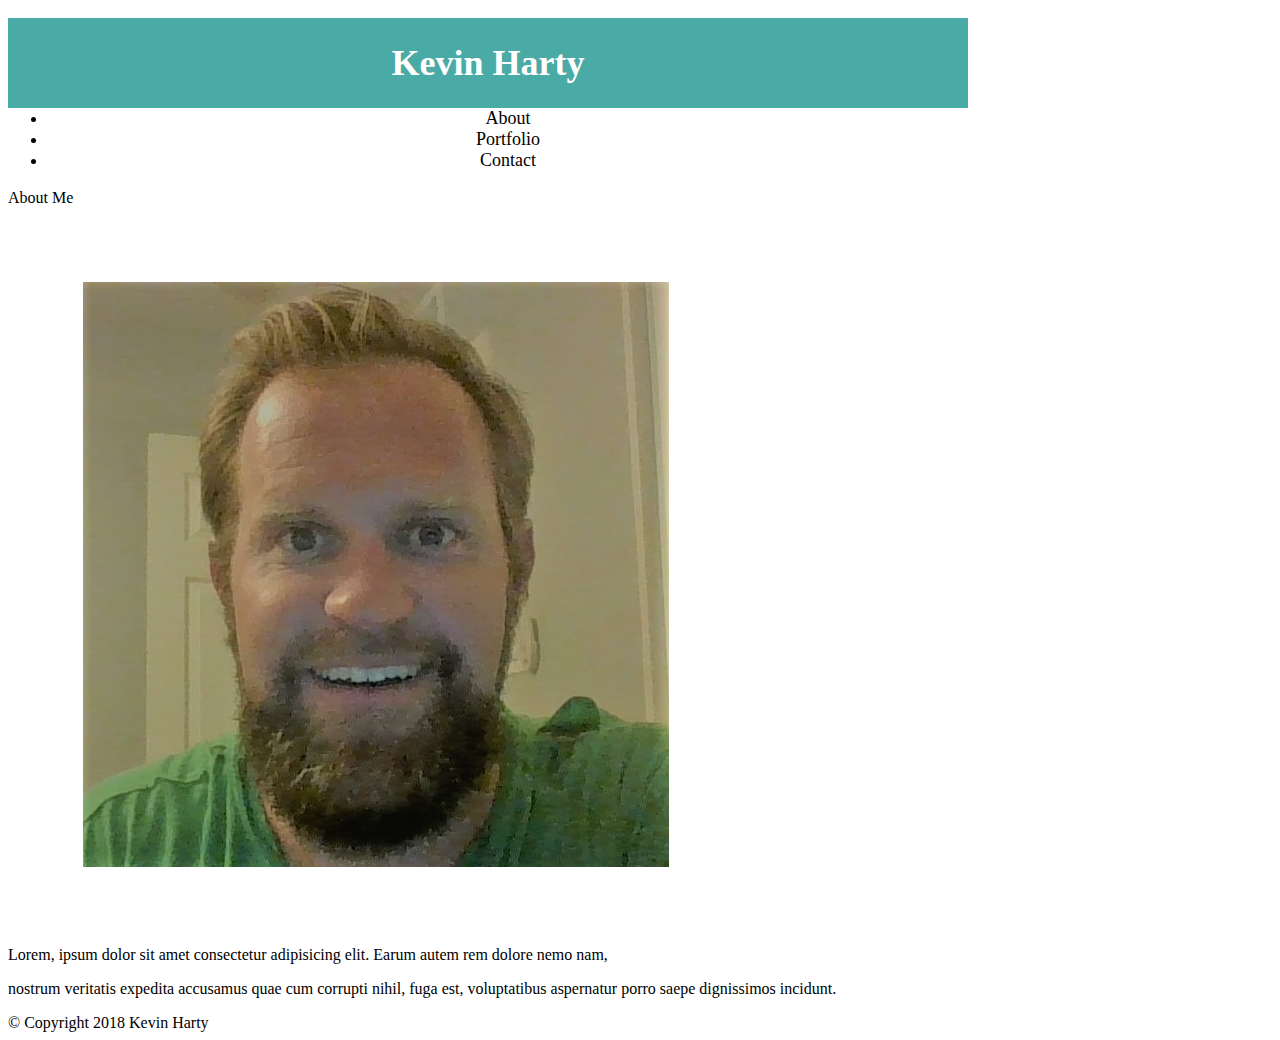
<file: index.html>
<!DOCTYPE HTML>

<html lang="en-us">

<head>
  <meta charset="UTF-8">
  <title>Basic Portfolio index</title>
  <!--link rel="stylesheet" href="reset.css"-->
  <link rel="stylesheet" href="assets/css/style.css">
  <!--<link rel="stylesheet" href="https://stackpath.bootstrapcdn.com/bootstrap/4.1.3/css/bootstrap.min.css" integrity="sha384-MCw98/SFnGE8fJT3GXwEOngsV7Zt27NXFoaoApmYm81iuXoPkFOJwJ8ERdknLPMO" crossorigin="anonymous">-->
  
  
</head>

<body>

<header>
 

<!--seperate teal container with my name-->
    <div id="name"> 
         <h1>Kevin Harty</h1>

  </div>

<!--div class for the about, port, contact on right of header-->
   
<nav class="right">

  <ul>
    <li>About</li>
    <li>Portfolio</li>
    <li>Contact</li>
  </ul>

  </div>

</header>

<!--this is the main section with the about me-->

<section>

    <div id="about">About Me</div>

  <div id="pic">
    
    <img src="assets/images/pic2.jpg" alt="my pic">
    
  </div>
    <p>
      Lorem, ipsum dolor sit amet consectetur adipisicing elit. 
      Earum autem rem dolore nemo nam, 

      </p>
      
    <p>

      nostrum veritatis expedita 
      accusamus quae cum corrupti nihil, fuga est, voluptatibus 
      aspernatur porro saepe dignissimos incidunt.

      </p>








</section>

<footer>&copy; Copyright 2018 Kevin Harty</footer>

</body>
</file>
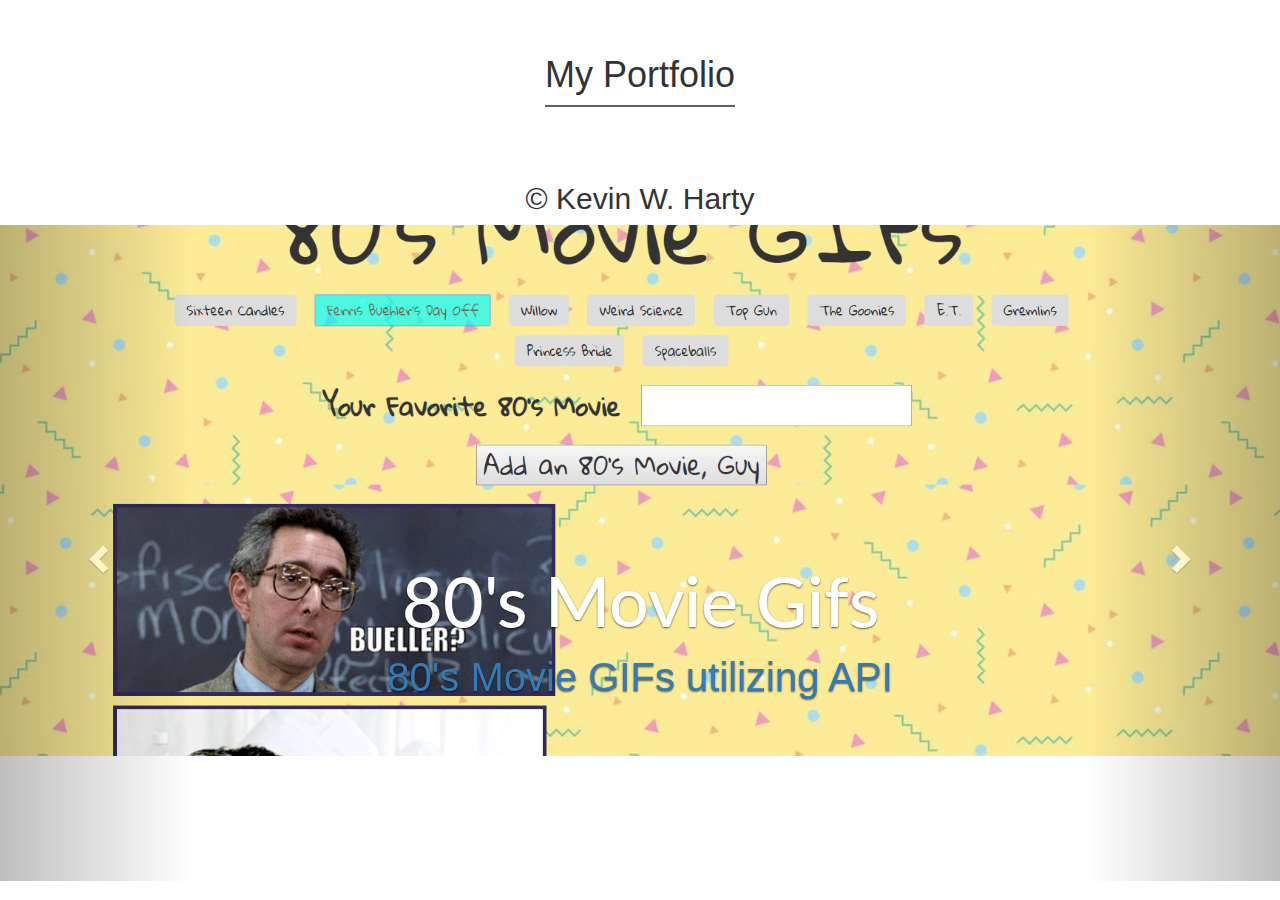
<file: portfolio.html>
<!DOCTYPE html>
<html lang="en">

<head>
    <meta charset="UTF-8">
    <meta name="viewport" content="width=device-width, initial-scale=1.0">
    <meta http-equiv="X-UA-Compatible" content="ie=edge">
    <title>Document</title>

    <link href="https://fonts.googleapis.com/css?family=Lato" rel="stylesheet">
    <link rel="stylesheet" href="https://stackpath.bootstrapcdn.com/bootstrap/4.1.3/css/bootstrap.min.css" integrity="sha384-MCw98/SFnGE8fJT3GXwEOngsV7Zt27NXFoaoApmYm81iuXoPkFOJwJ8ERdknLPMO"
        crossorigin="anonymous">
    <link rel="stylesheet" href="./assets/style.css">
    <script src="https://code.jquery.com/jquery-3.3.1.slim.min.js" integrity="sha384-q8i/X+965DzO0rT7abK41JStQIAqVgRVzpbzo5smXKp4YfRvH+8abtTE1Pi6jizo"
        crossorigin="anonymous"></script>
    <script src="https://cdnjs.cloudflare.com/ajax/libs/popper.js/1.14.3/umd/popper.min.js" integrity="sha384-ZMP7rVo3mIykV+2+9J3UJ46jBk0WLaUAdn689aCwoqbBJiSnjAK/l8WvCWPIPm49"
        crossorigin="anonymous"></script>
    <script src="https://cdnjs.cloudflare.com/ajax/libs/jquery/3.2.1/jquery.min.js"></script>
    <script src="https://stackpath.bootstrapcdn.com/bootstrap/4.1.3/js/bootstrap.min.js" integrity="sha384-ChfqqxuZUCnJSK3+MXmPNIyE6ZbWh2IMqE241rYiqJxyMiZ6OW/JmZQ5stwEULTy"
        crossorigin="anonymous"></script>
    <link rel="stylesheet" href="./assets/style.css">
    <link rel="stylesheet" href="https://maxcdn.bootstrapcdn.com/bootstrap/3.3.7/css/bootstrap.min.css" integrity="sha384-BVYiiSIFeK1dGmJRAkycuHAHRg32OmUcww7on3RYdg4Va+PmSTsz/K68vbdEjh4u"
        crossorigin="anonymous">
    <link href='https://fonts.googleapis.com/css?family=Lato' rel='stylesheet' type='text/css'>
    <script src="assets/style.css"></script>

    <script src="https://ajax.googleapis.com/ajax/libs/jquery/1.11.1/jquery.min.js"></script>

    <script src="https://maxcdn.bootstrapcdn.com/bootstrap/3.3.1/js/bootstrap.min.js"></script>

    <script src="https://code.jquery.com/jquery-3.3.1.js" integrity="sha256-2Kok7MbOyxpgUVvAk/HJ2jigOSYS2auK4Pfzbm7uH60=" crossorigin="anonymous"></script>

    <script type="text/javascript">

        {

            $('#carouselFade').carousel();

        }

    </script>

</head>

<body>


    <div style='text-align:center;'>
        <h1 style='text-align: center;margin: 55px 0px;border-bottom: 2px solid rgb(97, 97, 97); display:inline-block;padding-bottom:10px'>My Portfolio</h1>
        <h2>&copy; Kevin W. Harty</h2>
    </div>
    <div id="carouselFade" class="carousel slide carousel-fade" data-ride="carousel">

        <!-- Wrapper for slides -->
        <div class="carousel-inner" role="listbox">
            <div class="item active">
                <div class="carousel-caption">
                    <h3>80's Movie Gifs</h3>
                    <a href="https://kwharty.github.io/80sGiphy/" target="_blank">80's Movie GIFs utilizing API</a>
                </div>
            </div>
            <div class="item">
                <div class="carousel-caption">
            
                    <h3>Last Game / Next Game</h3>
                    <a href="https://nortonnice.github.io/ZINK2/" target="_blank">NFL entertainment app with score updates and ticket data via multiple APIs </a>
                </div>
            </div>
            <div class="item">
                <div class="carousel-caption">
                    <h3>Villanova Basketball</h3>
                    <a href="https://kwharty.github.io/Unit-4-Game/" target="_blank">Fun game using Javascript </a>
                </div>
                </div>
                <div class="item">
                    <div class="carousel-caption">
                        <h3>Villanova Trivia</h3>
                        <a href="https://kwharty.github.io/TriviaGame/" target="_blank">Interactive Javascript Trivia Game </a>
                    </div>
                </div>
            </div>

            <!-- Controls -->
            <a class="left carousel-control" href="#carouselFade" role="button" data-slide="prev">
                <span class="glyphicon glyphicon-chevron-left" aria-hidden="true"></span>
                <span class="sr-only">Previous</span>
            </a>
            <a class="right carousel-control" href="#carouselFade" role="button" data-slide="next">
                <span class="glyphicon glyphicon-chevron-right" aria-hidden="true"></span>
                <span class="sr-only">Next</span>
            </a>
        </div>







</body>

</html>
</file>
<file: assets/css/style.css>
header {
    background-color: #ffffff;
    border-color: #cccccc;
    width: 960px;   
    font: #777777;
    font-family: 'Georgia', Times, Times New Roman, serif;
    text-align: center;
    font-size: 18px;
    margin: 0;
    margin-left: 0px;
    padding: 0;
    
    




}

#name {
    background-color: #4aaaa5;
    color: #ffffff;
    width: 960px;
    font: #777777;
    font-family: 'Georgia', Times, Times New Roman, serif;
    text-align: center;
    font-size: 18px;
    margin: 0;
    margin-left: 0px;
    padding: 0;
    float: left;
    display: inline-block;
    vertical-align: middle;
   
    }
    




}

.right {
    background-color: #4aaaa5;
    color: #ffffff;
    width: 960px;
    font: #777777;
    font-family: 'Georgia', Times, Times New Roman, serif;
    text-align: center;
    font-size: 18px;
    margin: 0;
    margin-left: 0px;
    padding: 0;
    float: right;
    display: inline;

}

#pic {

    width: 5px;
    margin: 75px;

}
</file>
<file: assets/style.css>
body {
    font-family: 'Lato', sans-serif;
  }
  .carousel-fade .carousel-inner .item {
    opacity: 0;
    transition-property: opacity;
  }
  
  .carousel-fade .carousel-inner .active {
    opacity: .5;
  }
  
  .carousel-fade .carousel-inner .active.left,
  .carousel-fade .carousel-inner .active.right {
    left: 0;
    opacity: 0;
    z-index: 1;
  }
  
  .carousel-fade .carousel-inner .next.left,
  .carousel-fade .carousel-inner .prev.right {
    opacity: 1;
  }
  
  .carousel-fade .carousel-control {
    z-index: 2;
  } 
  @media all and (transform-3d), (-webkit-transform-3d) {
      .carousel-fade .carousel-inner > .item.next,
      .carousel-fade .carousel-inner > .item.active.right {
        opacity: 0;
        -webkit-transform: translate3d(0, 0, 0);
                transform: translate3d(0, 0, 0);
      }
      .carousel-fade .carousel-inner > .item.prev,
      .carousel-fade .carousel-inner > .item.active.left {
        opacity: 0;
        -webkit-transform: translate3d(0, 0, 0);
                transform: translate3d(0, 0, 0);
      }
      .carousel-fade .carousel-inner > .item.next.left,
      .carousel-fade .carousel-inner > .item.prev.right,
      .carousel-fade .carousel-inner > .item.active {
        opacity: 1;
        -webkit-transform: translate3d(0, 0, 0);
                transform: translate3d(0, 0, 0);
      }
  } 
  .carousel-caption {
      text-shadow: 0 10px 20px rgba(0,0,0,.9);
    font-size:40px;
    
  }
  .carousel-caption h3 {
    font-size: 70px;
    font-family: 'Lato', sans-serif;
    
  }
      html,
      body,
      .carousel,
      .carousel-inner,
      .carousel-inner .item {
        height: 90%;
    
      } 
      .item:nth-child(1) {
        background: url("./images/giphy.PNG");
    background-size: cover;
    background-position: center center;
    background-repeat: no-repeat;
      }
  
      .item:nth-child(2) {
        background: url("./images/zink.PNG");
    background-size: cover;
    background-position: center center;
    background-repeat: no-repeat;
      }
  
      .item:nth-child(3) {
        background: url("./images/unit4.PNG");
    background-size: cover;
    background-position: center center;
    background-repeat: no-repeat;
      }

      .item:nth-child(4) {
        background: url("./images/nova.PNG");
    background-size: cover;
    background-position: center center;
    background-repeat: no-repeat;
      }
</file>
